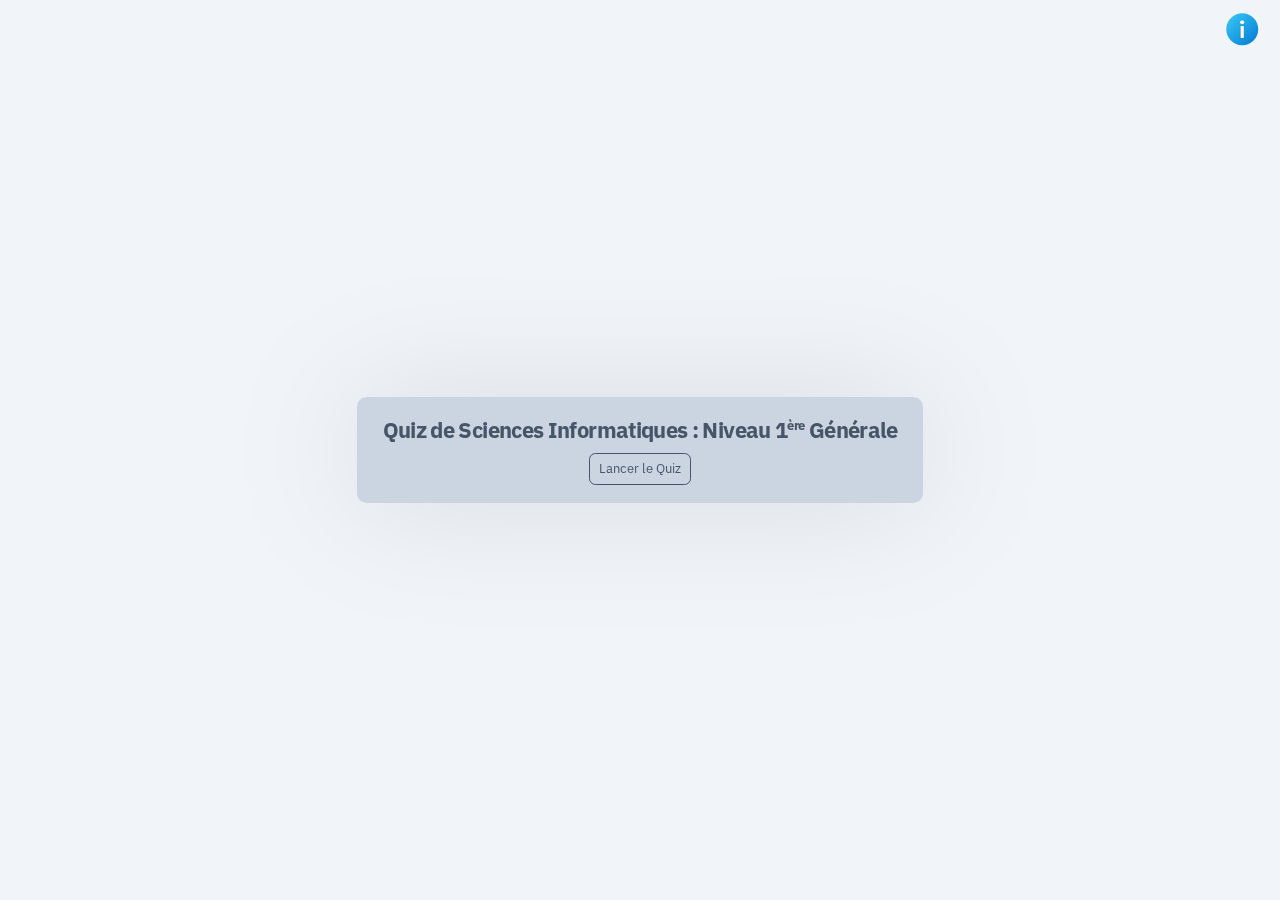
<file: index.html>
<!DOCTYPE html>
<html lang="en">
  <head>
    <meta charset="UTF-8" />
    <meta http-equiv="X-UA-Compatible" content="IE=edge" />
    <meta name="viewport" content="width=device-width, initial-scale=1.0" />
    <link rel="stylesheet" href="./style.css" />
    <link rel="preconnect" href="https://fonts.googleapis.com" />
    <link rel="preconnect" href="https://fonts.gstatic.com" crossorigin />
    <link
      href="https://fonts.googleapis.com/css2?family=IBM+Plex+Sans:wght@300;400;500&display=swap"
      rel="stylesheet"
    />
    <link rel="shortcut icon" href="favicon.ico" type="image/x-icon" />
    <title>Page d'acceuil</title>
  </head>
  <body class="mainPage">
    <section class="container centerFlex">
      <div class="centerFlex introCard col">
        <h1>
          Quiz de Sciences Informatiques : Niveau 1<span class="superscript"
            >ère</span
          >
          Générale
        </h1>
        <a class="startButton" href="./approfondissement.html"
          >Lancer le Quiz</a
        >
      </div>
      <!---->
      <section id="informationPanel" class="infoPanel">
        <p>
          Bonjour et bienvenue sur le projet javascript de Loan Chenet et de
          Stehlík Buffard Grégory Wilhelm. Quiz de Sciences Informatiques :
          Niveau 1° général Problémes rencontrés / Participation Nous avons eu
          un petit problème avec les balises, mais nous avons su rapidement
          faire face à ce problème À part ce petit problème de balise, nous
          n'avons rencontré aucun problème ce qui nous a permis d'avancée
          rapidement sur le projet et du lui donner une belle esthétique. Le
          projet a été réalisé à deux dans son intégralité, ce qui veut dire que
          notre participation a été de 50% chacun, que ce soit les questions, la
          1°, 2° ou 3° étapes, les tâches se sont réparties afin d'avoir la même
          quantité de travail pour n'avoir aucune injustice.
        </p>
        <p>- <i>Loan Chenet & Grégory Buffard</i></p>
      </section>
      <button class="infoButton" onpointerenter="infoButtonPanel()">
        <svg
          xmlns="http://www.w3.org/2000/svg"
          x="0px"
          y="0px"
          viewBox="0 0 48 48"
        >
          <linearGradient
            id="Z3eIuf5QY2EetuA~FfDd6a_VQOfeAx5KWTK_gr1"
            x1="9.899"
            x2="38.183"
            y1="9.98"
            y2="38.264"
            gradientUnits="userSpaceOnUse"
          >
            <stop offset="0" stop-color="#33bef0"></stop>
            <stop offset="1" stop-color="#0a85d9"></stop>
          </linearGradient>
          <path
            fill="url(#Z3eIuf5QY2EetuA~FfDd6a_VQOfeAx5KWTK_gr1)"
            d="M44.041,24.122c0,11.045-8.955,20-20,20s-20-8.955-20-20s8.955-20,20-20	S44.041,13.077,44.041,24.122z"
          ></path>
          <path
            d="M22,36h4c0.552,0,1-0.448,1-1V20c0-0.552-0.448-1-1-1h-4c-0.552,0-1,0.448-1,1v15	C21,35.552,21.448,36,22,36z"
            opacity=".05"
          ></path>
          <path
            d="M22.227,35.5h3.547c0.401,0,0.727-0.325,0.727-0.727V20.227c0-0.401-0.325-0.727-0.727-0.727h-3.547	c-0.401,0-0.727,0.325-0.727,0.727v14.547C21.5,35.175,21.825,35.5,22.227,35.5z"
            opacity=".07"
          ></path>
          <radialGradient
            id="Z3eIuf5QY2EetuA~FfDd6b"
            cx="24"
            cy="16"
            r="5.108"
            gradientTransform="matrix(.7808 0 0 .7066 5.26 4.096)"
            gradientUnits="userSpaceOnUse"
          >
            <stop offset=".516"></stop>
            <stop offset="1" stop-opacity="0"></stop>
          </radialGradient>
          <ellipse
            cx="24"
            cy="15.402"
            fill="url(#undefined)"
            opacity=".15"
            rx="3.988"
            ry="3.609"
          ></ellipse>
          <path
            fill="#fff"
            d="M24,17.732c1.7,0,2.65-1.068,2.65-2.388C26.65,14.024,25.647,13,24,13s-2.65,1.024-2.65,2.344	C21.35,16.664,22.3,17.732,24,17.732z"
          ></path>
          <rect width="4" height="15" x="22" y="20" fill="#fff"></rect>
        </svg>
      </button>
    </section>
    <script type="text/javascript" src="vanilla-tilt.js"></script>
    <script type="text/javascript">
      VanillaTilt.init(document.querySelector(".introCard"), {
        max: 5,
        speed: 800,
      });

      //It also supports NodeList
      VanillaTilt.init(document.querySelectorAll(".introCard"));
    </script>
    <script>
      const infoButton = document.getElementById("informationPanel");
      const infoButtonPanel = () => {
        if (infoButton.style.transform === "translateX(-100%)") {
          infoButton.style.transform = "translateX(0)";
        } else {
          infoButton.style.transform = "translateX(-100%)";
        }
      };
    </script>
  </body>
</html>
</file>
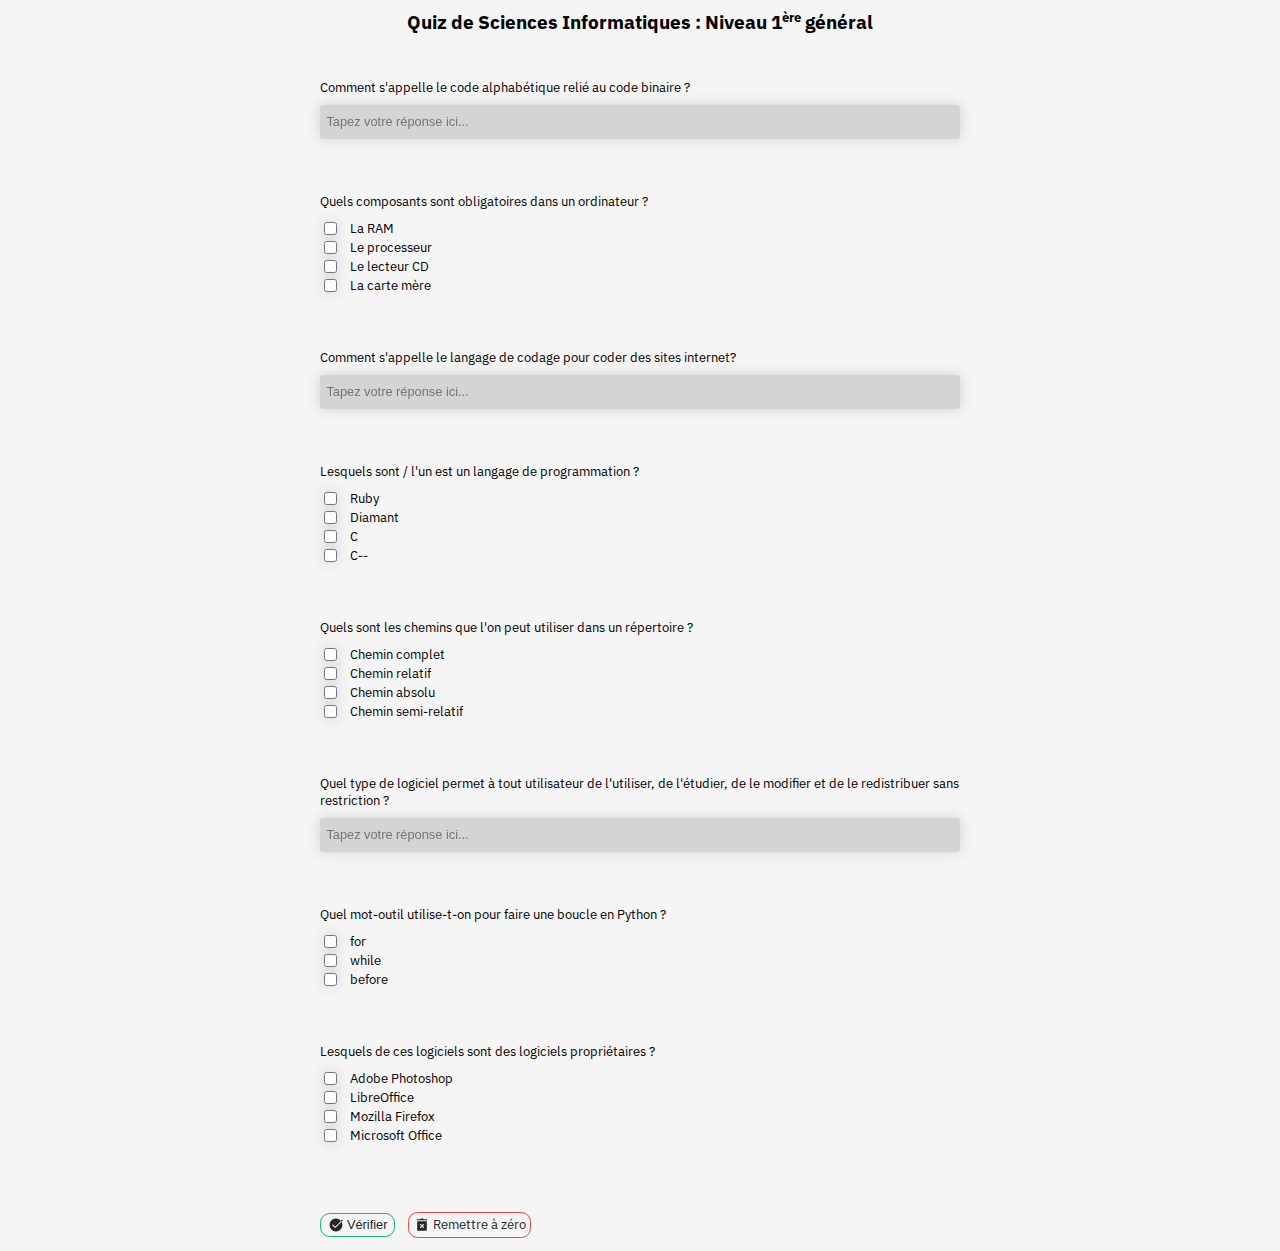
<file: approfondissement.html>
<!DOCTYPE html>
<html lang="en">
  <head>
    <meta charset="UTF-8" />
    <meta http-equiv="X-UA-Compatible" content="IE=edge" />
    <meta name="viewport" content="width=device-width, initial-scale=1.0" />
    <link rel="stylesheet" href="style.css" />
    <link rel="preconnect" href="https://fonts.googleapis.com" />
    <link rel="preconnect" href="https://fonts.gstatic.com" crossorigin />
    <link
      href="https://fonts.googleapis.com/css2?family=IBM+Plex+Sans:wght@300;400;500&display=swap"
      rel="stylesheet"
    />
    <link rel="shortcut icon" href="favicon.ico" type="image/x-icon" />
    <title>Quiz</title>
  </head>
  <body id="quizPage">
    <section class="endScreen">
      <div id="end" class="panel">
        <button onclick="closeButton()">
          <svg
            xmlns="http://www.w3.org/2000/svg"
            x="0px"
            y="0px"
            viewBox="0 0 30 30"
          >
            <path
              d="M15,3C8.373,3,3,8.373,3,15c0,6.627,5.373,12,12,12s12-5.373,12-12C27,8.373,21.627,3,15,3z M19.707,18.293 c0.391,0.391,0.391,1.023,0,1.414C19.512,19.902,19.256,20,19,20s-0.512-0.098-0.707-0.293L15,16.414l-3.293,3.293 C11.512,19.902,11.256,20,11,20s-0.512-0.098-0.707-0.293c-0.391-0.391-0.391-1.023,0-1.414L13.586,15l-3.293-3.293 c-0.391-0.391-0.391-1.023,0-1.414s1.023-0.391,1.414,0L15,13.586l3.293-3.293c0.391-0.391,1.023-0.391,1.414,0s0.391,1.023,0,1.414 L16.414,15L19.707,18.293z"
            ></path>
          </svg>
        </button>
        <h1 id="appreciation"></h1>
        <h2 id="nombre_justes"></h2>
      </div>
    </section>
    <h1>
      Quiz de Sciences Informatiques : Niveau 1<span class="superscript"
        >ère</span
      >
      général
    </h1>
    <!-- le formulaire -->
    <form name="quiz" class="formContainer">
      <div class="literalQuestion">
        <label
          >Comment s'appelle le code alphabétique relié au code binaire ?</label
        >
        <input id="questionA" placeholder="Tapez votre réponse ici..." />
      </div>

      <div class="choiceQuestion">
        <label>Quels composants sont obligatoires dans un ordinateur ?</label>
        <div class="checkbox">
          <input name="questionB" type="checkbox" />La RAM
        </div>
        <div class="checkbox">
          <input name="questionB" type="checkbox" />Le processeur
        </div>
        <div class="checkbox">
          <input name="questionB" type="checkbox" />Le lecteur CD
        </div>
        <div class="checkbox">
          <input name="questionB" type="checkbox" />La carte mère
        </div>
      </div>

      <div class="literalQuestion">
        <label>
          Comment s'appelle le langage de codage pour coder des sites internet?
        </label>
        <input id="questionC" placeholder="Tapez votre réponse ici..." />
      </div>

      <div class="choiceQuestion">
        <label>Lesquels sont / l'un est un langage de programmation ? </label>
        <div class="checkbox">
          <input name="questionD" type="checkbox" />Ruby
        </div>
        <div class="checkbox">
          <input name="questionD" type="checkbox" />Diamant
        </div>
        <div class="checkbox"><input name="questionD" type="checkbox" />C</div>
        <div class="checkbox">
          <input name="questionD" type="checkbox" />C--
        </div>
      </div>

      <div class="choiceQuestion">
        <label>
          Quels sont les chemins que l'on peut utiliser dans un répertoire ?
        </label>
        <div class="checkbox">
          <input name="question5" type="checkbox" />Chemin complet
        </div>
        <div class="checkbox">
          <input name="question5" type="checkbox" />Chemin relatif
        </div>
        <div class="checkbox">
          <input name="question5" type="checkbox" />Chemin absolu
        </div>
        <div class="checkbox">
          <input name="question5" type="checkbox" />Chemin semi-relatif
        </div>
      </div>

      <div class="literalQuestion">
        <label>
          Quel type de logiciel permet à tout utilisateur de l'utiliser, de
          l'étudier, de le modifier et de le redistribuer sans restriction ?
        </label>
        <input id="question6" placeholder="Tapez votre réponse ici..." />
      </div>

      <div class="choiceQuestion">
        <label
          >Quel mot-outil utilise-t-on pour faire une boucle en Python ?</label
        >
        <div class="checkbox">
          <input name="question7" type="checkbox" />for
        </div>
        <div class="checkbox">
          <input name="question7" type="checkbox" />while
        </div>
        <div class="checkbox">
          <input name="question7" type="checkbox" />before
        </div>
      </div>

      <div class="choiceQuestion">
        <label
          >Lesquels de ces logiciels sont des logiciels propriétaires ?</label
        >
        <div class="checkbox">
          <input name="question8" type="checkbox" />Adobe Photoshop
        </div>
        <div class="checkbox">
          <input name="question8" type="checkbox" />LibreOffice
        </div>
        <div class="checkbox">
          <input name="question8" type="checkbox" />Mozilla Firefox
        </div>
        <div class="checkbox">
          <input name="question8" type="checkbox" />Microsoft Office
        </div>
      </div>

      <div class="buttons">
        <button type="button" onclick="verifier()" class="submitButton">
          <svg
            xmlns="http://www.w3.org/2000/svg"
            x="0px"
            y="0px"
            viewBox="0 0 30 30"
          >
            <path
              d="M 15 3 C 8.373 3 3 8.373 3 15 C 3 21.627 8.373 27 15 27 C 21.627 27 27 21.627 27 15 C 27 12.820623 26.409997 10.783138 25.394531 9.0214844 L 14.146484 20.267578 C 13.959484 20.454578 13.705453 20.560547 13.439453 20.560547 C 13.174453 20.560547 12.919422 20.455578 12.732422 20.267578 L 8.2792969 15.814453 C 7.8882969 15.423453 7.8882969 14.791391 8.2792969 14.400391 C 8.6702969 14.009391 9.3023594 14.009391 9.6933594 14.400391 L 13.439453 18.146484 L 24.240234 7.3457031 C 22.039234 4.6907031 18.718 3 15 3 z M 24.240234 7.3457031 C 24.671884 7.8662808 25.053743 8.4300516 25.394531 9.0195312 L 27.707031 6.7070312 C 28.098031 6.3150312 28.098031 5.6839688 27.707031 5.2929688 C 27.316031 4.9019687 26.683969 4.9019688 26.292969 5.2929688 L 24.240234 7.3457031 z"
            ></path>
          </svg>
          Vérifier
        </button>
        <a href="./approfondissement.html" class="noDeco resetButton">
          <svg
            xmlns="http://www.w3.org/2000/svg"
            x="0px"
            y="0px"
            viewBox="0 0 30 30"
          >
            <path
              d="M 13 3 A 1.0001 1.0001 0 0 0 11.986328 4 L 6 4 A 1.0001 1.0001 0 1 0 6 6 L 24 6 A 1.0001 1.0001 0 1 0 24 4 L 18.013672 4 A 1.0001 1.0001 0 0 0 17 3 L 13 3 z M 6 8 L 6 24 C 6 25.105 6.895 26 8 26 L 22 26 C 23.105 26 24 25.105 24 24 L 24 8 L 6 8 z M 12 13 C 12.25575 13 12.511531 13.097469 12.707031 13.292969 L 15 15.585938 L 17.292969 13.292969 C 17.683969 12.901969 18.316031 12.901969 18.707031 13.292969 C 19.098031 13.683969 19.098031 14.316031 18.707031 14.707031 L 16.414062 17 L 18.707031 19.292969 C 19.098031 19.683969 19.098031 20.316031 18.707031 20.707031 C 18.512031 20.902031 18.256 21 18 21 C 17.744 21 17.487969 20.902031 17.292969 20.707031 L 15 18.414062 L 12.707031 20.707031 C 12.512031 20.902031 12.256 21 12 21 C 11.744 21 11.487969 20.902031 11.292969 20.707031 C 10.901969 20.316031 10.901969 19.683969 11.292969 19.292969 L 13.585938 17 L 11.292969 14.707031 C 10.901969 14.316031 10.901969 13.683969 11.292969 13.292969 C 11.488469 13.097469 11.74425 13 12 13 z"
            ></path>
          </svg>
          Remettre à zéro</a
        >
      </div>
    </form>
    <br />

    <!--le bouton pour demarrer la fonction -->

    <!-- Actualisation des cases vides -->
    <script>
      const reset = () => {
        document.location.reload(true);
      };

      const closeButton = () => {
        document.getElementById("end").style.transform = "translateX(100%)";
      };

      function verifier() {
        // On récupère les valeurs saisies

        var questionA = document.quiz.questionA.value;
        var questionB = document.getElementsByName("questionB");
        var questionC = document.quiz.questionC.value;
        var questionD = document.getElementsByName("questionD");
        var question5 = document.getElementsByName("question5");
        var question6 = document.quiz.question6.value;
        var question7 = document.getElementsByName("question7");
        var question8 = document.getElementsByName("question8");

        // On gère le score en fonction des réponses
        var score = 0;
        if (questionA.toLowerCase() == "ascii") {
          score += 1;
          document.getElementById("questionA").style.borderBottomColor =
            "#16a34a";
          document.getElementById("questionA").style.backgroundColor =
            "#dcfce7";
          document.getElementById("questionA").style.boxShadow =
            "0 0 0.5vw rgba(22, 163, 74, 40%)";
          document.getElementById("questionA").disabled = true;
        } else {
          document.getElementById("questionA").value = "ASCII";
          document.getElementById("questionA").style.borderBottomColor =
            "#dc2626";
          document.getElementById("questionA").style.backgroundColor =
            "#fee2e2";
          document.getElementById("questionA").style.boxShadow =
            "0 0 0.5vw rgba(220, 38, 38, 40%)";
          document.getElementById("questionA").disabled = true;
          document.getElementById("questionA").style.color = "rgb(37, 99, 235)";
        }
        if (
          questionB[0].checked == true &&
          questionB[1].checked == true &&
          questionB[2].checked == false &&
          questionB[3].checked == true
        ) {
          score += 1;
          questionB[0].disabled = true;
          questionB[1].disabled = true;
          questionB[3].disabled = true;
          questionB[0].style.boxShadow = "0 0 0.5vw rgba(22, 163, 74, 100%)";
          questionB[1].style.boxShadow = "0 0 0.5vw rgba(22, 163, 74, 100%)";
          questionB[3].style.boxShadow = "0 0 0.5vw rgba(22, 163, 74, 100%)";
        } else {
          questionB[2].disabled = true;
          questionB[2].style.boxShadow = "0 0 0.5vw rgba(220, 38, 38, 100%)";
          questionB[0].disabled = true;
          questionB[1].disabled = true;
          questionB[3].disabled = true;
          questionB[0].style.boxShadow = "0 0 0.5vw rgba(37, 99, 235, 100%)";
          questionB[1].style.boxShadow = "0 0 0.5vw rgba(37, 99, 235, 100%)";
          questionB[3].style.boxShadow = "0 0 0.5vw rgba(37, 99, 235, 100%)";
        }
        if (
          questionC.toLowerCase() == "html" ||
          questionC.toLowerCase() == "html5"
        ) {
          score += 1;
          document.getElementById("questionC").style.borderBottomColor =
            "#16a34a";
          document.getElementById("questionC").style.backgroundColor =
            "#dcfce7";
          document.getElementById("questionC").style.boxShadow =
            "0 0 0.5vw rgba(22, 163, 74, 40%)";
          document.getElementById("questionC").disabled = true;
        } else {
          document.getElementById("questionC").value = "HTML5 / HTML";
          document.getElementById("questionC").style.borderBottomColor =
            "#dc2626";
          document.getElementById("questionC").style.backgroundColor =
            "#fee2e2";
          document.getElementById("questionC").style.boxShadow =
            "0 0 0.5vw rgba(220, 38, 38, 40%)";
          document.getElementById("questionC").disabled = true;
          document.getElementById("questionC").style.color = "rgb(37, 99, 235)";
        }
        if (
          questionD[0].checked == true &&
          questionD[1].checked == false &&
          questionD[2].checked == true &&
          questionD[3].checked == false
        ) {
          score += 1;
          questionD[0].disabled = true;
          questionD[2].disabled = true;
          questionD[0].style.boxShadow = "0 0 0.5vw rgba(22, 163, 74, 100%)";
          questionD[2].style.boxShadow = "0 0 0.5vw rgba(22, 163, 74, 100%)";
        } else {
          questionD[1].disabled = true;
          questionD[3].disabled = true;
          questionD[1].style.boxShadow = "0 0 0.5vw rgba(220, 38, 38, 100%)";
          questionD[3].style.boxShadow = "0 0 0.5vw rgba(220, 38, 38, 100%)";
          questionD[0].disabled = true;
          questionD[2].disabled = true;
          questionD[0].style.boxShadow = "0 0 0.5vw rgba(37, 99, 235, 100%)";
          questionD[2].style.boxShadow = "0 0 0.5vw rgba(37, 99, 235, 100%)";
        }
        if (
          question5[0].checked == false &&
          question5[1].checked == true &&
          question5[2].checked == true &&
          question5[3].checked == false
        ) {
          score += 1;
          question5[1].disabled = true;
          question5[2].disabled = true;
          question5[1].style.boxShadow = "0 0 0.5vw rgba(22, 163, 74, 100%)";
          question5[2].style.boxShadow = "0 0 0.5vw rgba(22, 163, 74, 100%)";
        } else {
          question5[0].disabled = true;
          question5[3].disabled = true;
          question5[0].style.boxShadow = "0 0 0.5vw rgba(220, 38, 38, 100%)";
          question5[3].style.boxShadow = "0 0 0.5vw rgba(220, 38, 38, 100%)";
          question5[1].disabled = true;
          question5[2].disabled = true;
          question5[1].style.boxShadow = "0 0 0.5vw rgba(37, 99, 235, 100%)";
          question5[2].style.boxShadow = "0 0 0.5vw rgba(37, 99, 235, 100%)";
        }
        if (question6.toLowerCase() === "logiciel libre") {
          score += 1;
          document.getElementById("question6").style.borderBottomColor =
            "#16a34a";
          document.getElementById("question6").style.backgroundColor =
            "#dcfce7";
          document.getElementById("question6").style.boxShadow =
            "0 0 0.5vw rgba(22, 163, 74, 40%)";
          document.getElementById("question6").disabled = true;
        } else {
          document.getElementById("question6").value = "Logiciel Libre";
          document.getElementById("question6").style.borderBottomColor =
            "#dc2626";
          document.getElementById("question6").style.backgroundColor =
            "#fee2e2";
          document.getElementById("question6").style.boxShadow =
            "0 0 0.5vw rgba(220, 38, 38, 40%)";
          document.getElementById("question6").disabled = true;
          document.getElementById("question6").style.color = "rgb(37, 99, 235)";
        }
        if (
          question7[0].checked == true &&
          question7[1].checked == true &&
          question7[2].checked == false
        ) {
          score += 1;
          question7[0].disabled = true;
          question7[1].disabled = true;
          question7[0].style.boxShadow = "0 0 0.5vw rgba(22, 163, 74, 100%)";
          question7[1].style.boxShadow = "0 0 0.5vw rgba(22, 163, 74, 100%)";
        } else {
          question7[2].disabled = true;
          question7[2].style.boxShadow = "0 0 0.5vw rgba(220, 38, 38, 100%)";
          question7[0].disabled = true;
          question7[1].disabled = true;
          question7[0].style.boxShadow = "0 0 0.5vw rgba(37, 99, 235, 100%)";
          question7[1].style.boxShadow = "0 0 0.5vw rgba(37, 99, 235, 100%)";
        }
        if (
          question8[0].checked == true &&
          question8[1].checked == false &&
          question8[2].checked == false &&
          question8[3].checked == true
        ) {
          score += 1;
          question8[0].disabled = true;
          question8[3].disabled = true;
          question8[0].style.boxShadow = "0 0 0.5vw rgba(22, 163, 74, 100%)";
          question8[3].style.boxShadow = "0 0 0.5vw rgba(22, 163, 74, 100%)";
        } else {
          question8[1].disabled = true;
          question8[2].disabled = true;
          question8[1].style.boxShadow = "0 0 0.5vw rgba(220, 38, 38, 100%)";
          question8[2].style.boxShadow = "0 0 0.5vw rgba(220, 38, 38, 100%)";
          question8[0].disabled = true;
          question8[3].disabled = true;
          question8[0].style.boxShadow = "0 0 0.5vw rgba(37, 99, 235, 100%)";
          question8[3].style.boxShadow = "0 0 0.5vw rgba(37, 99, 235, 100%)";
        }

        var appreciation = document.getElementById("appreciation");
        var nombre_justes = document.getElementById("nombre_justes");

        if (score < 2) {
          appreciation.textContent = "Nul.";
          appreciation.style.color = "#dc2626";
        }
        if (score > 1 && score < 5) {
          appreciation.textContent = "Tu peux mieux faire.";
          appreciation.style.color = "#ea580c";
        }
        if (score > 4 && score < 8) {
          appreciation.textContent = "C'est bien.";
          appreciation.style.color = "#16a34a";
        }
        if (score > 7) {
          appreciation.textContent = "Excellent !";
          appreciation.style.color = "#2563eb";
        }
        nombre_justes.textContent = "Tu as " + score + " réponses correctes.";

        document.getElementById("end").style.transform = "translateX(0)";
        // On actualise l'appréciation
      }
    </script>
  </body>
</html>
</file>
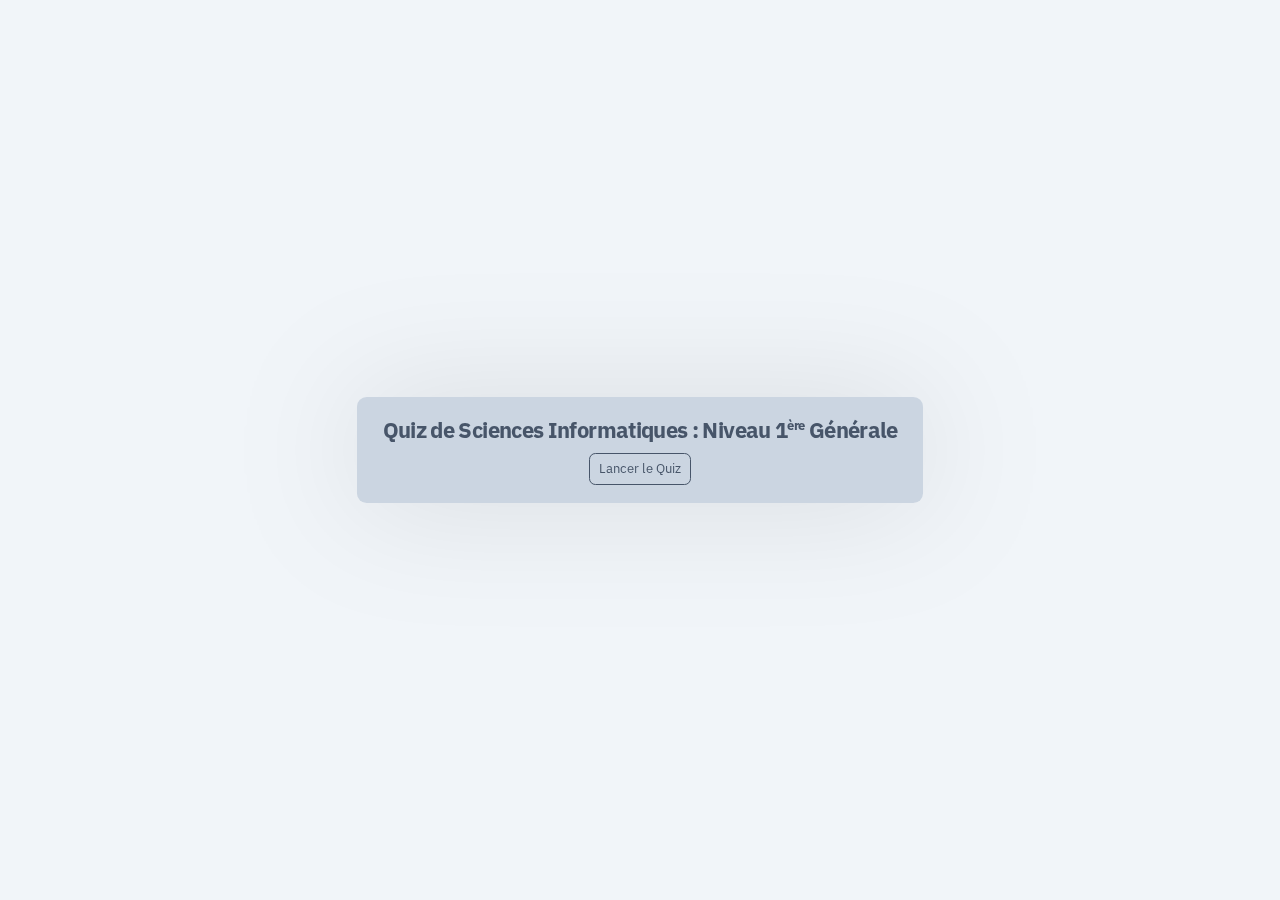
<file: test.html>
<!DOCTYPE html>
<html lang="en">
  <head>
    <meta charset="UTF-8" />
    <meta http-equiv="X-UA-Compatible" content="IE=edge" />
    <meta name="viewport" content="width=device-width, initial-scale=1.0" />
    <link rel="stylesheet" href="./style.css" />
    <link rel="preconnect" href="https://fonts.googleapis.com" />
    <link rel="preconnect" href="https://fonts.gstatic.com" crossorigin />
    <link
      href="https://fonts.googleapis.com/css2?family=IBM+Plex+Sans:wght@300;400;500&display=swap"
      rel="stylesheet"
    />
    <link rel="shortcut icon" href="favicon.ico" type="image/x-icon" />
    <title>Page d'acceuil</title>
  </head>
  <body class="mainPage">
    <section class="container centerFlex">
      <div class="centerFlex introCard col">
        <h1>
          Quiz de Sciences Informatiques : Niveau 1<span class="superscript"
            >ère</span
          >
          Générale
        </h1>
        <a class="startButton" href="./approfondissement.html"
          >Lancer le Quiz</a
        >
      </div>
    </section>
    <script type="text/javascript" src="vanilla-tilt.js"></script>
    <script type="text/javascript">
      VanillaTilt.init(document.querySelector(".introCard"), {
        max: 5,
        speed: 800,
      });

      //It also supports NodeList
      VanillaTilt.init(document.querySelectorAll(".introCard"));
    </script>
  </body>
</html>
</file>
<file: style.css>
/* Base styles */

html {
  scroll-behavior: smooth !important;
}

body {
  font-family: "IBM Plex Sans", sans-serif;
  font-size: 0.75vw;
  margin: 0 auto;
  background-color: #f5f5f5;
  overflow-x: hidden;
}

.mainPage {
  background-color: #f1f5f9;
}

.container {
  width: 95vw;
  height: 100vh;
  margin: 0 auto;
}

.centerFlex {
  display: flex;
  justify-content: center;
  align-items: center;
}

.wrapper {
  max-width: 800px;
  margin: 0 auto;
  padding: 1rem;
}

.container h1 {
  font-size: 1.75vw;
  font-weight: medium;
  letter-spacing: -0.05vw;
  margin: 0;
  color: #475569;
}

.col {
  flex-direction: column;
}

.superscript {
  font-size: 1vw;
  vertical-align: super;
}

.introCard {
  background-color: #cbd5e1;
  padding: 2vh 2vw;
  border-radius: 0.75vw;
  filter: drop-shadow(0 0 5vw rgb(0 0 0 / 10%));
  user-select: none;
  cursor: default;
}

.startButton {
  border: 0.15vw solid #475569;
  padding: 0.5vw 1vh;
  border-radius: 0.5vw;
  text-decoration: none;
  color: #475569;
  font-size: 1vw;
  font-weight: medium;
  transition: 200ms ease-in-out all;
  margin-top: 1vh;
  cursor: pointer;
}

.startButton:hover {
  background-color: #475569;
  color: #cbd5e1;
  transition: 200ms ease-in-out all;
}

.infoButton {
  position: absolute;
  top: 1vh;
  right: 1vw;
  border: none;
  background-color: transparent;
  width: max-content;
  height: max-content;
}

.infoButton svg {
  transition: all 200ms ease-in-out;
  width: 3vw;
}

.infoButton:hover svg {
  transition: all 200ms ease-in-out;
  cursor: pointer;
  filter: brightness(80%) drop-shadow(0 0 0.5vw rgba(46, 166, 218, 0.75));
}

.infoPanel {
  position: absolute;
  top: 0;
  left: 0;
  width: 100vw;
  height: 100vh;
  background-color: rgba(0, 0, 0, 0.5);
  backdrop-filter: blur(0.5vw);
  display: flex;
  justify-content: center;
  align-items: center;
  flex-direction: column;
  font-weight: normal;
  transform: translateX(-100%);
  transition: all 800ms ease-in-out;
  border-radius: 0 1vw 1vw 0;
}

.infoPanel p {
  width: 50%;
  font-size: 1vw;
  color: #f1f5f9;
  letter-spacing: 0.025vw;
}

h1 {
  text-align: center;
  margin-top: 0;
  font-weight: medium;
}

#quizPage h1 {
  padding-top: 1vh;
  user-select: none;
}

label {
  user-select: none;
}

h3 {
  font-weight: normal;
}

.quiz-container {
  background-color: #cccccc;
  border-radius: 0.75vw;
  padding: 1vw;
  margin-bottom: 2vw;
}

ol {
  list-style: none;
  margin: 0;
  padding: 0;
}

li {
  margin-bottom: 1rem;
}

label {
  display: block;
  margin-bottom: 0.5rem;
  font-weight: lighter;
}

.resetButton {
  border: 0.15vw solid rgb(239, 68, 68);
  border-radius: 0.75vw;
  font-size: 1vw;
  display: flex;
  align-items: center;
  justify-content: center;
  padding: 0.25vw 0.5vh;
  background-color: rgb(239 68 68 / 0%);
  font-weight: normal;
  transition: 200ms ease-in-out all;
  color: #262626;
  margin-left: 1vw;
}

.resetButton:hover {
  transition: 200ms ease-in-out all;
  cursor: pointer;
  background-color: rgb(239 68 68 / 100%);
  color: #fee2e2;
}

.resetButton:hover path {
  fill: #fee2e2;
  transition: 200ms ease-in-out all;
}

.resetButton path {
  fill: #262626;
  transition: 200ms ease-in-out all;
}

.resetButton svg {
  height: 1.25vw;
  margin: 0;
  padding-right: 0.25vw;
}

#quizPage h1 {
  font-size: 1.5vw;
  font-weight: medium;
}

.formContainer {
  margin: 0 auto;
  width: 50vw;
  display: flex;
  justify-content: center;
  align-items: left;
  flex-direction: column;
}

.buttons {
  display: flex;
  justify-content: start;
  align-items: center;
  margin-top: 5vh;
}

.submitButton {
  border: 0.15vw solid #10b981;
  border-radius: 0.75vw;
  font-size: 1vw;
  display: flex;
  align-items: center;
  justify-content: center;
  padding: 0.25vw 0.75vh;
  background-color: rgb(239 68 68 / 0%);
  font-weight: normal;
  transition: 200ms ease-in-out all;
  color: #262626;
}

.submitButton:hover {
  transition: 200ms ease-in-out all;
  cursor: pointer;
  background-color: rgb(16 185 129 / 100%);
  color: #fee2e2;
}

.submitButton:hover path {
  fill: #fee2e2;
  transition: 200ms ease-in-out all;
}

.submitButton path {
  fill: #262626;
  transition: 200ms ease-in-out all;
}

.submitButton svg {
  height: 1.25vw;
  margin: 0;
  padding-right: 0.25vw;
}

.noDeco {
  text-decoration: none;
}

.literalQuestion {
  display: flex;
  flex-direction: column;
  justify-content: center;
  margin: 2.5vh 0;
}

.literalQuestion input {
  border: none;
  border-bottom: rgb(37 99 235 / 0%) solid 0.15vw;
  background-color: #d4d4d4;
  border-radius: 0.25vw;
  font-size: 1vw;
  padding: 1vh 0.5vw;
  transition: 200ms ease-in-out all;
  font-weight: normal;
  filter: drop-shadow(0 0 0.5vw rgb(0 0 0 / 15%));
  display: flex;
  justify-content: start;
  align-items: center;
}

.literalQuestion input:hover {
  cursor: pointer;
  outline: none;
  border-bottom: rgb(37 99 235 / 100%) solid 0.15vw;
  transition: 200ms ease-in-out all;
  filter: drop-shadow(0 0 0.5vw rgb(37 99 235 / 40%));
}

.literalQuestion :focus {
  outline: none;
  border-bottom: rgb(37 99 235 / 100%) solid 0.15vw;
  transition: 200ms ease-in-out all;
  filter: drop-shadow(0 0 0.5vw rgb(37 99 235 / 40%));
}

.choiceQuestion {
  display: flex;
  flex-direction: column;
  justify-content: center;
  font-size: 1vw;
  margin: 2.5vh 0;
}

.choiceQuestion input {
  margin-right: 1vw;
  transition: 200ms ease-in-out all;
  filter: drop-shadow(0 0 0.5vw rgb(0 0 0 / 15%));
}

.choiceQuestion input:hover {
  cursor: pointer;
}

.choiceQuestion input:checked {
  transition: 200ms ease-in-out all;
  filter: drop-shadow(0 0 0.5vw rgb(37 99 235 / 50%));
}

.choiceQuestion .checkbox {
  display: flex;
  justify-content: start;
  align-items: center;
}

label {
  font-size: 1vw;
  font-weight: normal;
  margin: 1vh 0;
}

.endScreen {
  position: sticky;
  top: 0;
  width: 100%;
  height: 0;
  z-index: 100;
  margin: 0 auto;
}

.endScreen .panel {
  position: absolute;
  width: 100%;
  height: 100vh;
  margin: 0 auto;
  background-color: rgba(27, 27, 27, 0.75);
  border-radius: 2.5vw 0 0 2.5vw;
  backdrop-filter: blur(0.5vw);
  transform: translateX(100%);
  transition: 1s ease-in-out all;
  display: flex;
  justify-content: center;
  align-items: center;
  flex-direction: column;
}

#appreciation {
  margin: 0;
  padding: 0;
  font-size: 3vw !important;
  font-weight: medium;
  margin-bottom: 1vh;
}

#nombre_justes {
  margin: 0;
  padding: 0;
  font-size: 2vw;
  color: #f5f5f5;
  font-weight: normal;
}

.panel svg {
  fill: #f5f5f5;
  transition: 200ms ease-in-out all;
}

.panel button {
  position: absolute;
  background: none;
  border: none;
  width: 2.5vw;
  margin: 1.5vw;
  padding: 0;
  cursor: pointer;
  top: 1vw;
  left: 1vw;
}

.panel button:hover svg {
  fill: #d4d4d4;
  transition: 200ms ease-in-out all;
}
</file>
